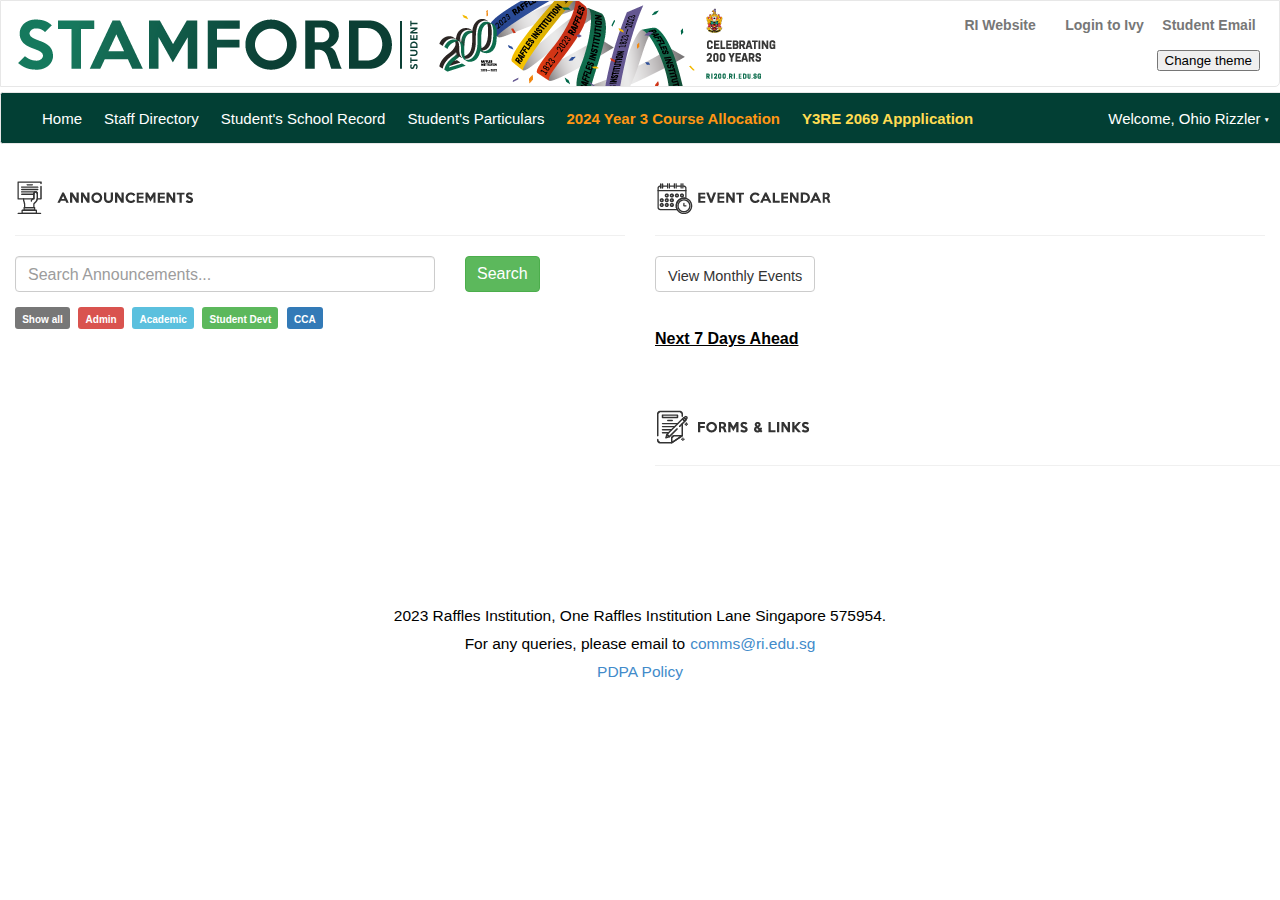
<file: index.html>
<!DOCTYPE html>
<html>
    <head>
        <link rel="icon" href="images/fav-icon.png">
        <title>Stamford - RI info Net</title>
        
        <link rel="stylesheet" type="text/css" href="styles/general.css">
        <link rel="stylesheet" type="text/css" href="styles/forms-&-links.css">
        <link rel="stylesheet" type="text/css" href="styles/page-footer.css">
        <link rel="stylesheet" type="text/css" href="styles/announcements.css">
        <link rel="stylesheet" type="text/css" href="styles/event-calendar.css">
        <link rel="stylesheet" type="text/css" href="styles/change-theme.css">
        <link rel="stylesheet" type="text/css" href="styles/header.css">
        <link rel="stylesheet" type="text/css" href="styles/nav-bar.css">

    </head>
    <body>
        <div class="header-wrapper">
            <div class="header">

                <img formaction="https://ri200.ri.edu.sg/" src="images/RI200-web-banner-stamford-student.png" class="stamford-banner toggle-border">
                
                <div class="external-sites">
                    <div class="external-buttons-wrapper slide-down">
                        <div class="external-buttons">
                            <button class="external-sites-buttons"><a href="https://www.ri.edu.sg/" target="_blank">RI Website</a></button>
                            <button class="external-sites-buttons"><a href="https://ivy.ri.edu.sg/login/saml" target="_blank">Login to Ivy</a></button>
                            <button class="external-sites-buttons"><a href="http://portal.office.com" target="_blank">Student Email</a></button>
                        </div>
                    </div>
                    
                    <div style="height: 50px">
                        <button class="toggle-visibility">
                            <div></div>
                            <div></div>
                            <div></div>
                        </button>
                    </div>
                    
                </div> 
            </div>
        </div>

        <div class="nav-bar-wrapper">
            <div class="nav-bar">
                <div class="nav-bar-left">
                    <div class="pages">
                        <button class="pages-button"><a href="index.html" target="_blank">Home</a></button>
                        <button class="pages-button"><a href="https://stamford.ri.edu.sg/Directory.aspx?SearchType=Staff" target="_blank">Staff Directory</a></button>
                        <button class="pages-button"><a href="https://stamford.ri.edu.sg/OTP.aspx" target="_blank">Student's School Record</a></button>
                        <button class="pages-button"><a href="https://stamford.ri.edu.sg/OTP.aspx" target="_blank">Student's Particulars</a></button>
                    </div>
    
                    <div class="view-allocation">
                        <button class="view-allocation-button
                        js-view-allocation-button">2024 Year 3 Course Allocation</button>

                        <div class="allocation-modal js-allocation-modal">
                            <div class="overlay"></div>
                            <div class="allocation-modal-content">
                                <button class="close-modal-button js-close-modal-button">&#x2715;</button>

                                <div class="content-header">2069 Year 69 Course Option Info</div>
                                <div class="content-body">
                                    <p>Allocated Course : <span>A2 (ohio, jjk, nuclear phys)</span></p>
                                    <p>Allocated Class : <span>69I</span></p>
                                    <p>Remarks :</p>
                                </div>
                            </div>
                        </div>
                    </div>

                    <div class="application-button-wrapper">
                        <a href="https://stamford.ri.edu.sg/REInterview.aspx" target="_blank"><button class="application-button">Y3RE 2069 Appplication</button></a>
                    </div>
                </div>
                
                <div class="nav-bar-right">
                    <button class="welcome-button js-welcome-button">Welcome, Ohio Rizzler <span>&#9660;</span></button>

                    <div class="logout js-logout">
                        <button class="logout-button">Logout</button>
                    </div>
                </div>

                <div class="nav-bar-responsive">
                    <div class="nav-bar-responsive-item">
                        <button class="pages-button"><a href="index.html" target="_blank">Home</a></button>
                    </div>
                    <div class="nav-bar-responsive-item">
                        <button class="pages-button"><a href="https://stamford.ri.edu.sg/Directory.aspx?SearchType=Staff" target="_blank">Staff Directory</a></button>
                    </div>
                    <div class="nav-bar-responsive-item">
                        <button class="pages-button"><a href="https://stamford.ri.edu.sg/OTP.aspx" target="_blank">Student's School Record</a></button>
                    </div>
                    <div class="nav-bar-responsive-item"><button class="pages-button"><a href="https://stamford.ri.edu.sg/OTP.aspx" target="_blank">Student's Particulars</a></button></div>
                    
                    <div class="nav-bar-responsive-item">
                        <div class="view-allocation">
                            <button class="view-allocation-button
                            js-view-allocation-button">2069 Year 69 Course Allocation</button>
    
                            <div class="allocation-modal js-allocation-modal">
                                <div class="overlay"></div>
                                <div class="allocation-modal-content">
                                    <button class="close-modal-button js-close-modal-button">&#x2715;</button>
    
                                    <div class="content-header">2024 Year 69 Course Option Info</div>
                                    <div class="content-body">
                                        <p>Allocated Course : <span>A2 (ohio, jjk, nuclear phys)</span></p>
                                        <p>Allocated Class : <span>69I</span></p>
                                        <p>Remarks :</p>
                                    </div>
                                </div>
                            </div>
                        </div>
                    </div>

                    <div class="nav-bar-responsive-item">
                        <div>
                            <a href="https://stamford.ri.edu.sg/REInterview.aspx" target="_blank"><button class="application-button">Y3RE 2069 Appplication</button></a>
                        </div>
                    </div>
                    <div class="nav-bar-responsive-item">
                        <div>
                            <button class="welcome-button js-welcome-button">Welcome, Ohio Rizzler <span>&#9660;</span></button>
                        </div>
                    </div>

                    <div class="responsive-logout js-responsive-logout">
                        Logout
                    </div>

                </div>
 

                <div class="toggle-visibility-wrapper">
                    <button class="nav-bar-toggle-visibility">
                        <div></div>
                        <div></div>
                        <div></div>
                    </button>
                </div>
            </div>
        </div>

        <div>
            <button class="change-theme-button js-change-theme-button">Change theme</button>
        </div>

        <div class="page-content">
            <div class="announcements">
                <div class="section-header">
                    <img src="images/stamford2_icons_announcements3.png">
                    <hr>
                    <div class="announcements-search">
                        <input class="search-bar" type="text" placeholder="Search Announcements...">
                        <div class="search-button-wrapper">
                            <button class="search-button">Search</button>
                        </div>
                    </div>
                    
                    <div class="search-tags">
                        <button style="background-color: rgb(119,119,119);">Show all</button>
                        <button style="background-color: rgb(217,83,79);">Admin</button>
                        <button style="background-color: rgb(91,192,222);">Academic</button>
                        <button style="background-color: rgb(92,184,92);">Student Devt</button>
                        <button style="background-color: rgb(51,122,183);">CCA</button>
                    </div>
                </div>

                <div class="announcements-log">
        
                </div>
            </div>

            <div class="event-calendar">
                <div class="section-header">
                    <img src="images/stamford2_icons_calendar3.png">
                    <hr>
                   <a href="https://stamford.ri.edu.sg/Calendar.aspx" target="_blank"> <button class="view-monthly-events-button">View Monthly Events</button></a>
                    <p>Next 7 Days Ahead</p>
                </div>

                <div class="event-calendar-list">
                </div>
            </div>

            <div></div>

            <div class="forms-and-links">
                <div class="section-header">
                    <img src="images/stamford2_icons_forms3.png">
                    <hr>
                </div>

                <div class="forms-and-links-content">
                </div>
            </div>
        </div>

        <div class="page-footer">
            <p>2023 Raffles Institution, One Raffles Institution Lane Singapore 575954.</p>
            <p>For any queries, please email to<a href="mailto:comms@ri.edu.sg">comms@ri.edu.sg</a></p>
            <p><a style="margin: 0;" href="https://forms.ri.edu.sg/docs/PDPA_Policy.pdf" target="_blank">PDPA Policy</a></p>
        </div>

        <script type="module" src="scripts/renderHome.js"></script>
    </body>
</html>
</file>
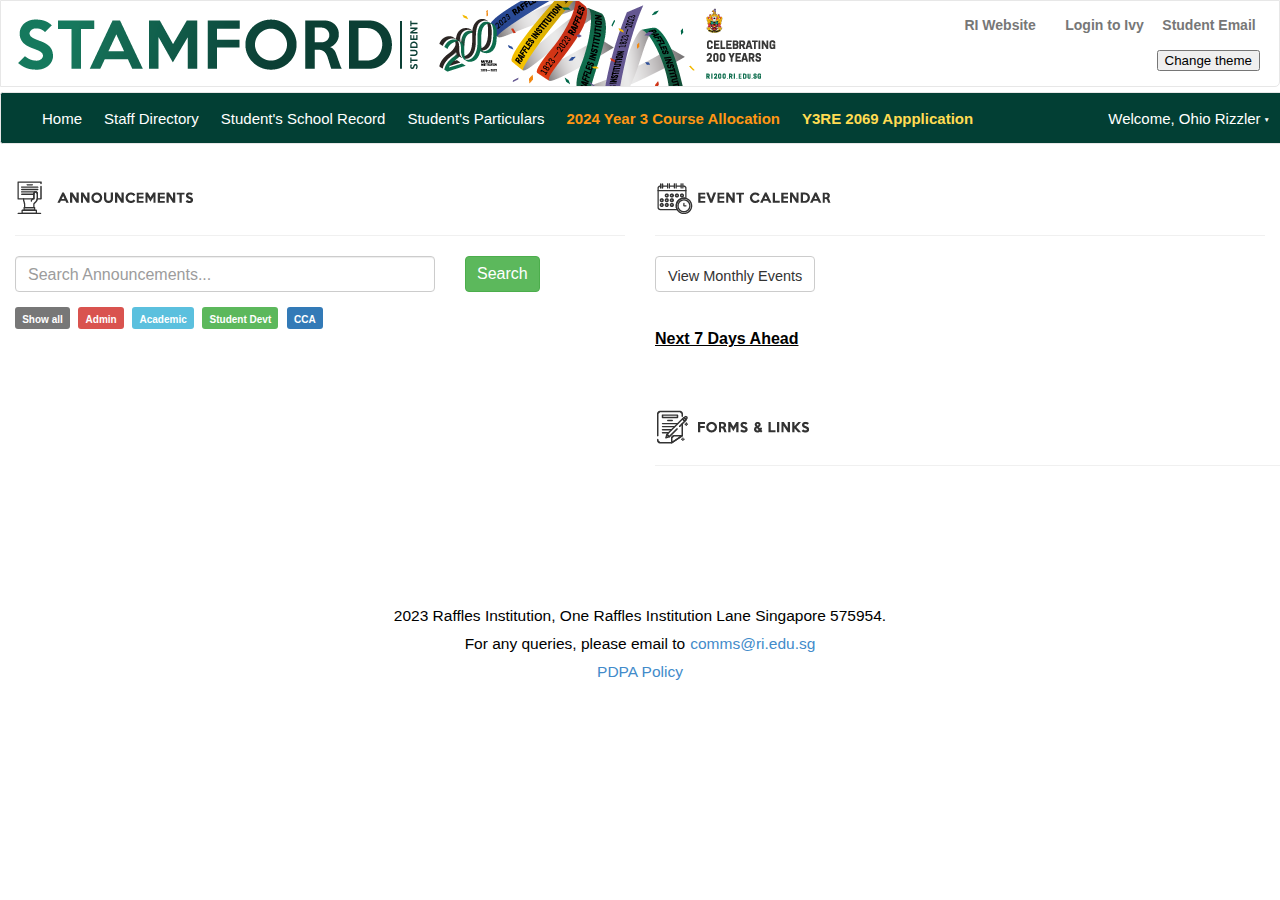
<file: html/index.html>
<!DOCTYPE html>
<html>
    <head>
        <link rel="icon" href="../images/fav-icon.png">
        <title>Stamford - RI info Net</title>
        
        <link rel="stylesheet" href="../styles/general.css"> 
        <link rel="stylesheet" href="../styles/header.css">
        <link rel="stylesheet" href="../styles/nav-bar.css">
        <link rel="stylesheet" href="../styles/event-calendar.css">
        <link rel="stylesheet" href="../styles/announcements.css">
        <link rel="stylesheet" href="../styles/forms-&-links.css">
        <link rel="stylesheet" href="../styles/page-footer.css">
        <link rel="stylesheet" href="../styles/change-theme.css">

    </head>
    <body>
        <div class="header-wrapper">
            <div class="header">

                <img formaction="https://ri200.ri.edu.sg/" src="/images/RI200-web-banner-stamford-student.png" class="stamford-banner toggle-border">
                
                <div class="external-sites">
                    <div class="external-buttons-wrapper slide-down">
                        <div class="external-buttons">
                            <button class="external-sites-buttons"><a href="https://www.ri.edu.sg/" target="_blank">RI Website</a></button>
                            <button class="external-sites-buttons"><a href="https://ivy.ri.edu.sg/login/saml" target="_blank">Login to Ivy</a></button>
                            <button class="external-sites-buttons"><a href="http://portal.office.com" target="_blank">Student Email</a></button>
                        </div>
                    </div>
                    
                    <div style="height: 50px">
                        <button class="toggle-visibility">
                            <div></div>
                            <div></div>
                            <div></div>
                        </button>
                    </div>
                    
                </div> 
            </div>
        </div>

        <div class="nav-bar-wrapper">
            <div class="nav-bar">
                <div class="nav-bar-left">
                    <div class="pages">
                        <button class="pages-button"><a href="../html/home.html" target="_blank">Home</a></button>
                        <button class="pages-button"><a href="https://stamford.ri.edu.sg/Directory.aspx?SearchType=Staff" target="_blank">Staff Directory</a></button>
                        <button class="pages-button"><a href="https://stamford.ri.edu.sg/OTP.aspx" target="_blank">Student's School Record</a></button>
                        <button class="pages-button"><a href="https://stamford.ri.edu.sg/OTP.aspx" target="_blank">Student's Particulars</a></button>
                    </div>
    
                    <div class="view-allocation">
                        <button class="view-allocation-button
                        js-view-allocation-button">2024 Year 3 Course Allocation</button>

                        <div class="allocation-modal js-allocation-modal">
                            <div class="overlay"></div>
                            <div class="allocation-modal-content">
                                <button class="close-modal-button js-close-modal-button">&#x2715;</button>

                                <div class="content-header">2069 Year 69 Course Option Info</div>
                                <div class="content-body">
                                    <p>Allocated Course : <span>A2 (ohio, jjk, nuclear phys)</span></p>
                                    <p>Allocated Class : <span>69I</span></p>
                                    <p>Remarks :</p>
                                </div>
                            </div>
                        </div>
                    </div>

                    <div class="application-button-wrapper">
                        <a href="https://stamford.ri.edu.sg/REInterview.aspx" target="_blank"><button class="application-button">Y3RE 2069 Appplication</button></a>
                    </div>
                </div>
                
                <div class="nav-bar-right">
                    <button class="welcome-button js-welcome-button">Welcome, Ohio Rizzler <span>&#9660;</span></button>

                    <div class="logout js-logout">
                        <button class="logout-button">Logout</button>
                    </div>
                </div>

                <div class="nav-bar-responsive">
                    <div class="nav-bar-responsive-item">
                        <button class="pages-button"><a href="../html/home.html" target="_blank">Home</a></button>
                    </div>
                    <div class="nav-bar-responsive-item">
                        <button class="pages-button"><a href="https://stamford.ri.edu.sg/Directory.aspx?SearchType=Staff" target="_blank">Staff Directory</a></button>
                    </div>
                    <div class="nav-bar-responsive-item">
                        <button class="pages-button"><a href="https://stamford.ri.edu.sg/OTP.aspx" target="_blank">Student's School Record</a></button>
                    </div>
                    <div class="nav-bar-responsive-item"><button class="pages-button"><a href="https://stamford.ri.edu.sg/OTP.aspx" target="_blank">Student's Particulars</a></button></div>
                    
                    <div class="nav-bar-responsive-item">
                        <div class="view-allocation">
                            <button class="view-allocation-button
                            js-view-allocation-button">2069 Year 69 Course Allocation</button>
    
                            <div class="allocation-modal js-allocation-modal">
                                <div class="overlay"></div>
                                <div class="allocation-modal-content">
                                    <button class="close-modal-button js-close-modal-button">&#x2715;</button>
    
                                    <div class="content-header">2024 Year 69 Course Option Info</div>
                                    <div class="content-body">
                                        <p>Allocated Course : <span>A2 (ohio, jjk, nuclear phys)</span></p>
                                        <p>Allocated Class : <span>69I</span></p>
                                        <p>Remarks :</p>
                                    </div>
                                </div>
                            </div>
                        </div>
                    </div>

                    <div class="nav-bar-responsive-item">
                        <div>
                            <a href="https://stamford.ri.edu.sg/REInterview.aspx" target="_blank"><button class="application-button">Y3RE 2069 Appplication</button></a>
                        </div>
                    </div>
                    <div class="nav-bar-responsive-item">
                        <div>
                            <button class="welcome-button js-welcome-button">Welcome, Ohio Rizzler <span>&#9660;</span></button>
                        </div>
                    </div>

                    <div class="responsive-logout js-responsive-logout">
                        Logout
                    </div>

                </div>
 

                <div class="toggle-visibility-wrapper">
                    <button class="nav-bar-toggle-visibility">
                        <div></div>
                        <div></div>
                        <div></div>
                    </button>
                </div>
            </div>
        </div>

        <div>
            <button class="change-theme-button js-change-theme-button">Change theme</button>
        </div>

        <div class="page-content">
            <div class="announcements">
                <div class="section-header">
                    <img src="../images/stamford2_icons_announcements3.png">
                    <hr>
                    <div class="announcements-search">
                        <input class="search-bar" type="text" placeholder="Search Announcements...">
                        <div class="search-button-wrapper">
                            <button class="search-button">Search</button>
                        </div>
                    </div>
                    
                    <div class="search-tags">
                        <button style="background-color: rgb(119,119,119);">Show all</button>
                        <button style="background-color: rgb(217,83,79);">Admin</button>
                        <button style="background-color: rgb(91,192,222);">Academic</button>
                        <button style="background-color: rgb(92,184,92);">Student Devt</button>
                        <button style="background-color: rgb(51,122,183);">CCA</button>
                    </div>
                </div>

                <div class="announcements-log">
        
                </div>
            </div>

            <div class="event-calendar">
                <div class="section-header">
                    <img src="../images/stamford2_icons_calendar3.png">
                    <hr>
                   <a href="https://stamford.ri.edu.sg/Calendar.aspx" target="_blank"> <button class="view-monthly-events-button">View Monthly Events</button></a>
                    <p>Next 7 Days Ahead</p>
                </div>

                <div class="event-calendar-list">
                </div>
            </div>

            <div></div>

            <div class="forms-and-links">
                <div class="section-header">
                    <img src="../images/stamford2_icons_forms3.png">
                    <hr>
                </div>

                <div class="forms-and-links-content">
                </div>
            </div>
        </div>

        <div class="page-footer">
            <p>2023 Raffles Institution, One Raffles Institution Lane Singapore 575954.</p>
            <p>For any queries, please email to<a href="mailto:comms@ri.edu.sg">comms@ri.edu.sg</a></p>
            <p><a style="margin: 0;" href="https://forms.ri.edu.sg/docs/PDPA_Policy.pdf" target="_blank">PDPA Policy</a></p>
        </div>

        <script type="module" src="../scripts/renderHome.js"></script>
    </body>
</html>
</file>
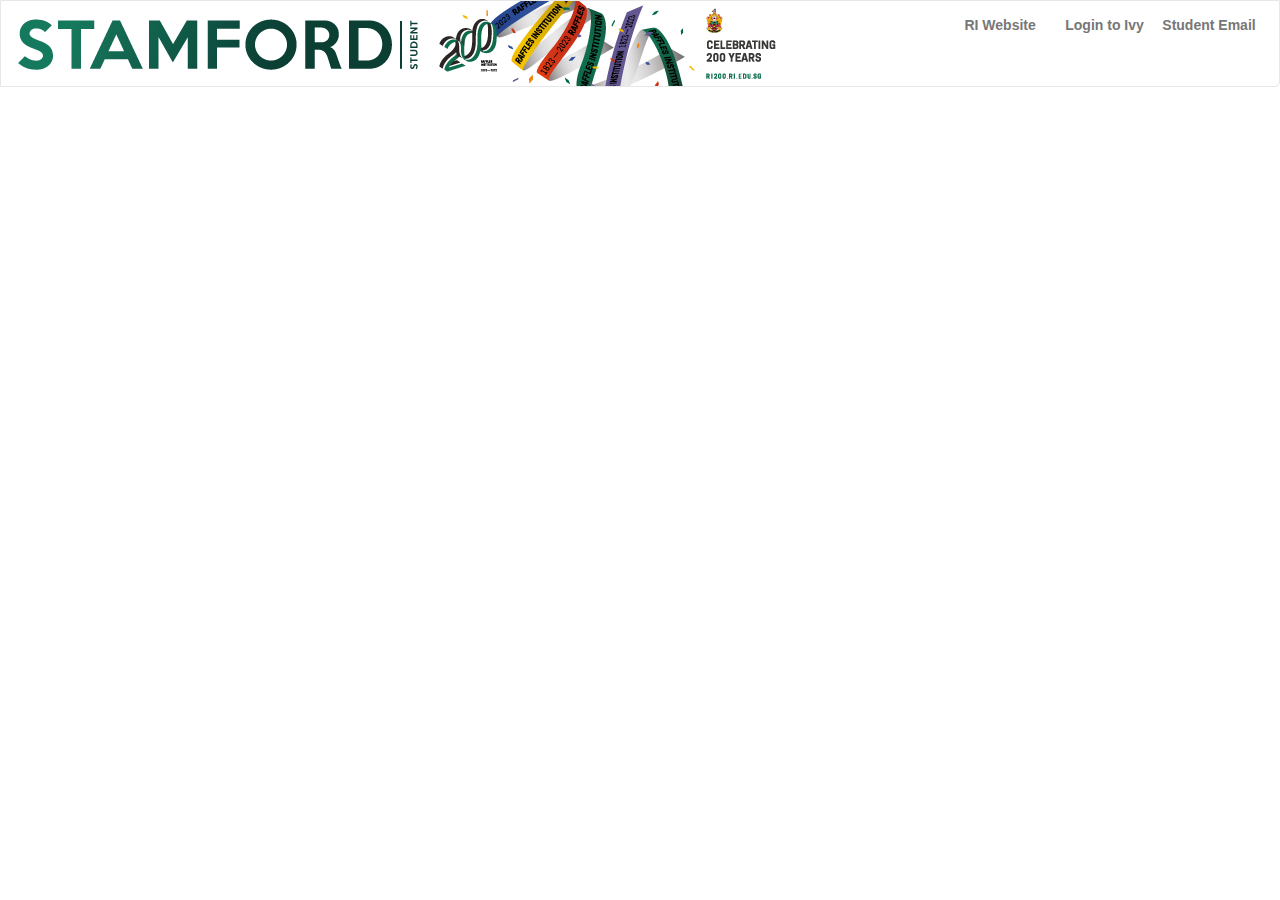
<file: Homepage.html>
<!DOCTYPE html>
<html>
    <head>
        <link rel="stylesheet" href="/styles/general.css"> 
        <link rel="stylesheet" href="/styles/header.css">
    </head>
    <body>
        <div class="header-wrapper">
            <div class="header">
                <img src="/images/RI200-web-banner-stamford-student.png" class="stamford-banner">
    
                <div class="external-sites">
                    <button class="external-sites-buttons"><a href="https://www.ri.edu.sg/" target="_blank">RI Website</a></button>
                    <button class="external-sites-buttons"><a href="https://ivy.ri.edu.sg/login/saml" target="_blank">Login to Ivy</a></button>
                    <button class="external-sites-buttons"><a href="http://portal.office.com" target="_blank">Student Email</a></button>
                </div> 
            </div>
        </div>
    </body>
</html>
</file>
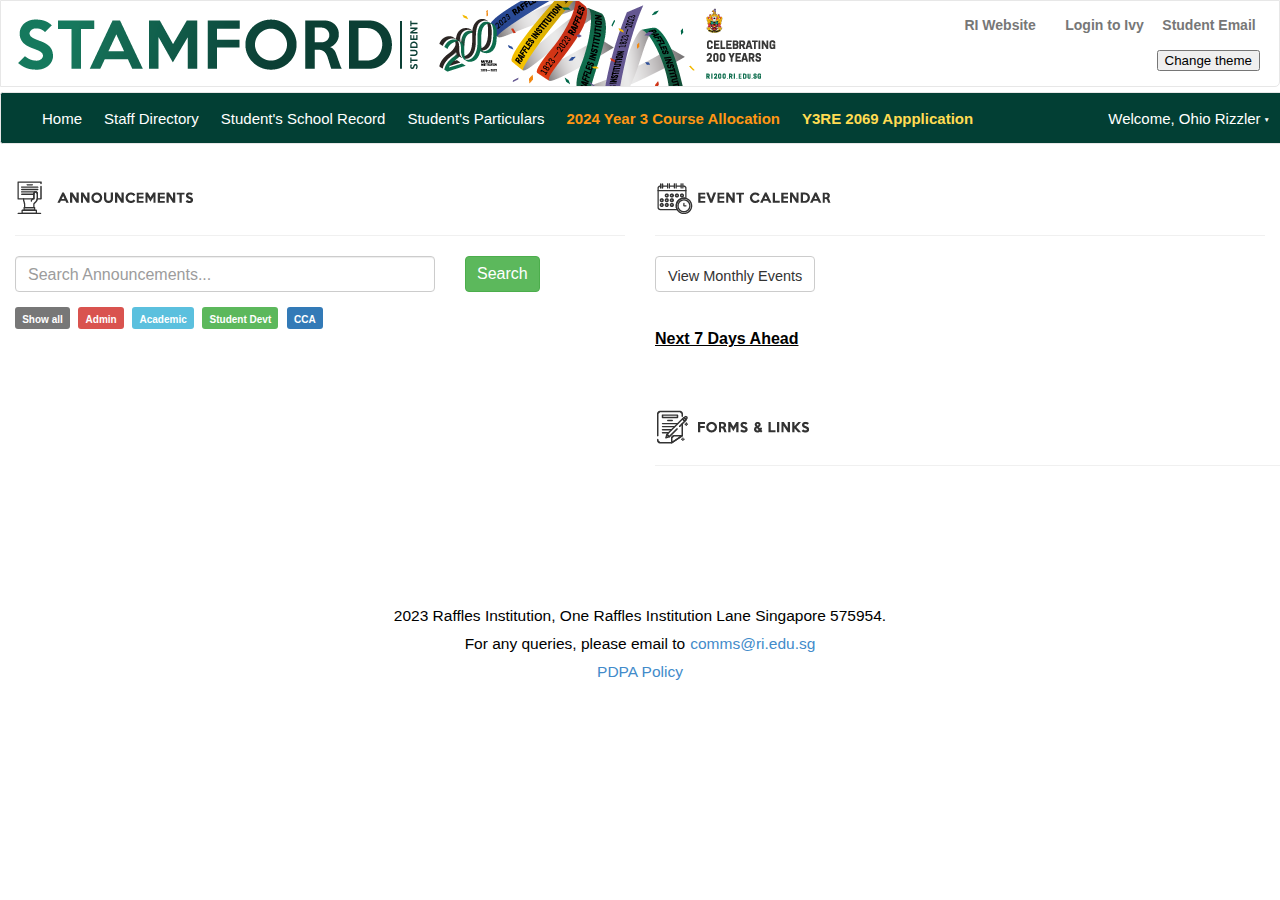
<file: html/home.html>
<!DOCTYPE html>
<html>
    <head>
        <link rel="icon" href="../images/fav-icon.png">
        <title>Stamford - RI info Net</title>
        
        <link rel="stylesheet" href="../styles/general.css"> 
        <link rel="stylesheet" href="../styles/header.css">
        <link rel="stylesheet" href="../styles/nav-bar.css">
        <link rel="stylesheet" href="../styles/event-calendar.css">
        <link rel="stylesheet" href="../styles/announcements.css">
        <link rel="stylesheet" href="../styles/forms-&-links.css">
        <link rel="stylesheet" href="../styles/page-footer.css">
        <link rel="stylesheet" href="../styles/change-theme.css">

    </head>
    <body>
        <div class="header-wrapper">
            <div class="header">

                <img formaction="https://ri200.ri.edu.sg/" src="/images/RI200-web-banner-stamford-student.png" class="stamford-banner toggle-border">
                
                <div class="external-sites">
                    <div class="external-buttons-wrapper slide-down">
                        <div class="external-buttons">
                            <button class="external-sites-buttons"><a href="https://www.ri.edu.sg/" target="_blank">RI Website</a></button>
                            <button class="external-sites-buttons"><a href="https://ivy.ri.edu.sg/login/saml" target="_blank">Login to Ivy</a></button>
                            <button class="external-sites-buttons"><a href="http://portal.office.com" target="_blank">Student Email</a></button>
                        </div>
                    </div>
                    
                    <div style="height: 50px">
                        <button class="toggle-visibility">
                            <div></div>
                            <div></div>
                            <div></div>
                        </button>
                    </div>
                    
                </div> 
            </div>
        </div>

        <div class="nav-bar-wrapper">
            <div class="nav-bar">
                <div class="nav-bar-left">
                    <div class="pages">
                        <button class="pages-button"><a href="../html/home.html" target="_blank">Home</a></button>
                        <button class="pages-button"><a href="https://stamford.ri.edu.sg/Directory.aspx?SearchType=Staff" target="_blank">Staff Directory</a></button>
                        <button class="pages-button"><a href="https://stamford.ri.edu.sg/OTP.aspx" target="_blank">Student's School Record</a></button>
                        <button class="pages-button"><a href="https://stamford.ri.edu.sg/OTP.aspx" target="_blank">Student's Particulars</a></button>
                    </div>
    
                    <div class="view-allocation">
                        <button class="view-allocation-button
                        js-view-allocation-button">2024 Year 3 Course Allocation</button>

                        <div class="allocation-modal js-allocation-modal">
                            <div class="overlay"></div>
                            <div class="allocation-modal-content">
                                <button class="close-modal-button js-close-modal-button">&#x2715;</button>

                                <div class="content-header">2069 Year 69 Course Option Info</div>
                                <div class="content-body">
                                    <p>Allocated Course : <span>A2 (ohio, jjk, nuclear phys)</span></p>
                                    <p>Allocated Class : <span>69I</span></p>
                                    <p>Remarks :</p>
                                </div>
                            </div>
                        </div>
                    </div>

                    <div class="application-button-wrapper">
                        <a href="https://stamford.ri.edu.sg/REInterview.aspx" target="_blank"><button class="application-button">Y3RE 2069 Appplication</button></a>
                    </div>
                </div>
                
                <div class="nav-bar-right">
                    <button class="welcome-button js-welcome-button">Welcome, Ohio Rizzler <span>&#9660;</span></button>

                    <div class="logout js-logout">
                        <button class="logout-button">Logout</button>
                    </div>
                </div>

                <div class="nav-bar-responsive">
                    <div class="nav-bar-responsive-item">
                        <button class="pages-button"><a href="../html/home.html" target="_blank">Home</a></button>
                    </div>
                    <div class="nav-bar-responsive-item">
                        <button class="pages-button"><a href="https://stamford.ri.edu.sg/Directory.aspx?SearchType=Staff" target="_blank">Staff Directory</a></button>
                    </div>
                    <div class="nav-bar-responsive-item">
                        <button class="pages-button"><a href="https://stamford.ri.edu.sg/OTP.aspx" target="_blank">Student's School Record</a></button>
                    </div>
                    <div class="nav-bar-responsive-item"><button class="pages-button"><a href="https://stamford.ri.edu.sg/OTP.aspx" target="_blank">Student's Particulars</a></button></div>
                    
                    <div class="nav-bar-responsive-item">
                        <div class="view-allocation">
                            <button class="view-allocation-button
                            js-view-allocation-button">2069 Year 69 Course Allocation</button>
    
                            <div class="allocation-modal js-allocation-modal">
                                <div class="overlay"></div>
                                <div class="allocation-modal-content">
                                    <button class="close-modal-button js-close-modal-button">&#x2715;</button>
    
                                    <div class="content-header">2024 Year 69 Course Option Info</div>
                                    <div class="content-body">
                                        <p>Allocated Course : <span>A2 (ohio, jjk, nuclear phys)</span></p>
                                        <p>Allocated Class : <span>69I</span></p>
                                        <p>Remarks :</p>
                                    </div>
                                </div>
                            </div>
                        </div>
                    </div>

                    <div class="nav-bar-responsive-item">
                        <div>
                            <a href="https://stamford.ri.edu.sg/REInterview.aspx" target="_blank"><button class="application-button">Y3RE 2069 Appplication</button></a>
                        </div>
                    </div>
                    <div class="nav-bar-responsive-item">
                        <div>
                            <button class="welcome-button js-welcome-button">Welcome, Ohio Rizzler <span>&#9660;</span></button>
                        </div>
                    </div>

                    <div class="responsive-logout js-responsive-logout">
                        Logout
                    </div>

                </div>
 

                <div class="toggle-visibility-wrapper">
                    <button class="nav-bar-toggle-visibility">
                        <div></div>
                        <div></div>
                        <div></div>
                    </button>
                </div>
            </div>
        </div>

        <div>
            <button class="change-theme-button js-change-theme-button">Change theme</button>
        </div>

        <div class="page-content">
            <div class="announcements">
                <div class="section-header">
                    <img src="../images/stamford2_icons_announcements3.png">
                    <hr>
                    <div class="announcements-search">
                        <input class="search-bar" type="text" placeholder="Search Announcements...">
                        <div class="search-button-wrapper">
                            <button class="search-button">Search</button>
                        </div>
                    </div>
                    
                    <div class="search-tags">
                        <button style="background-color: rgb(119,119,119);">Show all</button>
                        <button style="background-color: rgb(217,83,79);">Admin</button>
                        <button style="background-color: rgb(91,192,222);">Academic</button>
                        <button style="background-color: rgb(92,184,92);">Student Devt</button>
                        <button style="background-color: rgb(51,122,183);">CCA</button>
                    </div>
                </div>

                <div class="announcements-log">
        
                </div>
            </div>

            <div class="event-calendar">
                <div class="section-header">
                    <img src="../images/stamford2_icons_calendar3.png">
                    <hr>
                   <a href="https://stamford.ri.edu.sg/Calendar.aspx" target="_blank"> <button class="view-monthly-events-button">View Monthly Events</button></a>
                    <p>Next 7 Days Ahead</p>
                </div>

                <div class="event-calendar-list">
                </div>
            </div>

            <div></div>

            <div class="forms-and-links">
                <div class="section-header">
                    <img src="../images/stamford2_icons_forms3.png">
                    <hr>
                </div>

                <div class="forms-and-links-content">
                </div>
            </div>
        </div>

        <div class="page-footer">
            <p>2023 Raffles Institution, One Raffles Institution Lane Singapore 575954.</p>
            <p>For any queries, please email to<a href="mailto:comms@ri.edu.sg">comms@ri.edu.sg</a></p>
            <p><a style="margin: 0;" href="https://forms.ri.edu.sg/docs/PDPA_Policy.pdf" target="_blank">PDPA Policy</a></p>
        </div>

        <script type="module" src="../scripts/renderHome.js"></script>
    </body>
</html>
</file>
<file: styles/general.css>
body {
    position: relative;
    margin: 0;
    font-family:'Segoe UI', Tahoma, Geneva, Verdana, sans-serif;
    padding-bottom: 200px;
}

.page-content {
    display: grid;
    grid-template-columns: 1fr 1fr;
    grid-column-gap: 30px;
    padding-top: 35px;
}

.page-content hr {
    margin: 15px 0px;
    width: 100%;
    height: 1px;
    border: 0;
    background-color: rgb(240,240,240);
}

@media (max-width: 991.2px) {
    .page-content {
        grid-template-columns: 1fr;
    }
}
</file>
<file: styles/forms-&-links.css>
.forms-and-links {
    margin-top: 50px;
}

.forms-and-links-content {
    padding-top: 5px;
}

.forms-and-links-item {
    padding-left: 10px;
    height: 35.85px;
    display: flex;
    align-items: center;
}

.forms-and-links-item .forms-and-links-item-name {
    font-size: 15.5px;
    margin: 0;
    display: inline-block;
    cursor: pointer;
}

.forms-and-links .forms-and-links-item-name:hover {
    text-decoration: underline;
}

.forms-and-links-item .item-number {
    margin-top: 4px;
    margin-left: 10px;
    background-color: #777;
    border-radius: 10px;
    color: white;
    border: none;
    font-weight: 700;
    padding: 3px 7px;
    font-size: 12px;
}

.forms-and-links-item:hover {
    background-color: rgb(246, 246, 246);
}

.forms-and-links-modal {
    position: fixed;
    top: -150%;
    left: 0;
    width: 100%;
    height: 100%;
    display: flex;
    justify-content: center;
    padding-top: 30px;
    opacity: 0;
    transition: opacity 0.5s, top 0.4s;
    z-index: 2;
}

.overlay {
    position: fixed;
    top: 0;
    left: 0;
    width: 100%;
    height: 100%;
    background: rgba(0, 0, 0, 0.5);
    display: none;
}

.forms-and-links-modal-active {
    opacity: 1;
    top: 0;
}

.forms-and-links-modal-content {
    position: relative;
    width: 900px;
    height: fit-content;
    background-color: white;
    border-radius: 6px;
    border-color: black;
    box-shadow: rgba(0, 0, 0, 0.5) 0px 5px 15px 0px;
    font-family: "Helvetica Neue", Helvetica, Arial, sans-serif;
    transform: translateY(-200px);
    transition: transform 0.5s;
}

.forms-and-links-modal-active .forms-and-links-modal-content {
    transform: translateY(0);
}

.forms-and-links-modal-active .overlay {
    display: initial;
}

.modal-header {
    position: relative;
    height: 53.65px;
    border-bottom: solid 1px rgb(232, 232, 232);
    padding-left: 15px;
    font-weight: bold;
    width: 900px;
    box-sizing: border-box;
    display: flex;
    align-items: center;
    margin-bottom: 15px;
}

.forms-and-links-close-modal-button {
    position: absolute;
    top: 8px;
    right: 8px;
    background-color: transparent;
    border: none;
    font-weight: 900;
    font-size: 10px;
    cursor: pointer;
    width: 25px; /* Set a width to maintain button size */
    height: 25px; /* Set a height to maintain button size */
    border-radius: 50%; /* Make the button circular */
}


.modal-body {
    padding-left: 15px;
    padding-right: 15px;
}

.modal-body p {
    margin-bottom: 25px;
    font-weight: 700;
}

.modal-body span {
    font-weight: 100;
    font-family: Verdana, Geneva, Tahoma, sans-serif;
    font-size: 14px;
    color: rgb(76,76,76);
    line-height: 30px;
    margin-bottom: 15px;
}

.modal-footer {
    padding: 15px;
    box-sizing: border-box;
    display: flex;
    align-self: center;
    height: 67.25px;
    background-color: white;
    border-bottom-left-radius: 6px;
    border-bottom-right-radius: 6px;
    border-top: solid 1px rgb(232, 232, 232);
    justify-content: flex-end;
}

.modal-footer button {
    padding: 6px 12px;
    font-size: 16px;
    border-style: solid;
    border-radius: 4px;
    border-width: 1px;
    border-color: rgb(206, 206, 206);
    background-color: white;
    color: rgb(51, 51, 51);
    cursor: pointer;
}

.modal-footer button:hover {
    background-color: rgb(240, 240, 240);
}

table {
    border-collapse: collapse;
    width: 100%;
    margin-bottom: 35px;
}

td, th {
    padding: 8px;
    height: 22.050px;
    border: 0.8px solid rgb(221, 221, 221);
}

th {
    text-align: left;
}

.title {
    color: rgb(71, 142, 204);
    cursor: pointer;
    font-size: 14px;
}

.title:hover {
    text-decoration: underline;
    color: rgb(42, 100, 150);
}

.date {
    font-size: 14px;
}

.tag {
    cursor: pointer;
    font-family: Arial, Helvetica, sans-serif;
    font-size: 10px;
    border-radius: 3px;
    color: white;
    padding: 5.4px 7.2px 2.4px 7.2px;
    height: 22px;
    font-weight: 700;
    border: none;
    margin-left: 4px;
}

@media (max-width: 991.2px) {
    .forms-and-links {
        margin-left: 15px;
    }
}
</file>
<file: styles/page-footer.css>
.page-footer {
    position: absolute;
    bottom: 0;
    display: flex;
    width: 100%; /* Make footer full width */
    align-items: center;
    justify-content: center; /* Add this */
    flex-direction: column;
    font-size: 15.5px;
}

.page-footer p {
    margin: 5px 0px;
}

.page-footer p a {
    margin-left: 5px;
    text-decoration: none;
    color: rgb(66, 139, 202);
}

.page-footer p a:hover {
    color: lightblue;
    text-decoration: underline; 
    color: rgb(42, 100, 150); 
}
</file>
<file: styles/announcements.css>
.announcements {
    padding-left: 15px;
}

.announcements-search {
    padding-top: 5px;
    display: flex;
    padding-bottom: 15px;
}

.search-bar {
    display: inline-block;
    flex: 1;
    padding: 6px 12px 5px 12px;
    border-style: solid;
    border-color: rgb(204, 204, 204);
    border-radius: 4px;
    border-width: 0.8px;
    font-family: "Helvetica Neue", Helvetica, Arial, sans-serif;
    font-size: 16px;
    box-shadow: rgba(0, 0, 0, 0.075) 0px 1px 1px 0px inset;
}

.search-bar::placeholder {
    color: rgb(156, 156, 156);
}

.search-bar:focus {
    outline: none;
    border-color: rgb(93, 155, 255);
    box-shadow: rgba(81, 203, 238, 0.9) 0px 0px 5px 0px; 
}

.search-button-wrapper {
    padding-left: 30px;
    padding-right: 85px;
}
.search-button {
    width: 75.3px;
    height: 36.45px;
    border-radius: 4px;
    border-style: solid;
    border-width: 1px;
    border-color: rgb(76, 174, 76);
    background-color: rgb(92, 184, 92);
    color: white;
    font-family: "Helvetica Neue", Helvetica, Arial, sans-serif;
    font-size: 16px;
    cursor: pointer;
}

.search-button:hover {
    background-color: rgb(81, 177, 81);
}

.search-tags button {
    cursor: pointer;
    font-family: Arial, Helvetica, sans-serif;
    font-size: 10px;
    border-radius: 3px;
    color: white;
    padding: 5.4px 7.2px 2.4px 7.2px;
    height: 22px;
    font-weight: 700;
    border: none;
    margin-right: 4px;
}

.search-tags button:hover {
    text-decoration: underline;
    text-decoration-thickness: 1.2px;
    text-decoration-color: #2b6394;
}

.announcements-log {
    margin-top: 30px
}

.announcements-item {
    position: relative;
    padding-left: 100px;
    background-color: rgb(240,242,249);
}

.gray-background {
    background-color: rgb(240,242,249);
}

.white-background {
    background-color: white;
}

.tag-button {
    position: absolute;
    top: 5px;
    left: 8px;
    font-family: Arial, Helvetica, sans-serif;
    font-size: 10px;
    border-radius: 3px;
    color: white;
    padding: 5.4px 7.2px 2.4px 7.2px;
    height: 22px;
    font-weight: 700;
    border: none;
}

.announcements-item-content {
    display: flex;
    align-items: center;
    padding-top: 10px;
}

.announcements-item img {
    margin-left: 5px;
}

.announcements-item-content p {
    cursor: pointer;
    margin: 0;
}

.announcements-item-content p:hover {
    text-decoration: underline;
}

.announcements-item-date {
    padding: 0px 0px 15px 0px;
    font-weight: bold;
}

.announcements-item-date span {
    font-weight: 600;
    color: rgb(121,122,145);
    font-style: italic;
    font-size: 15px;
}

.tooltip {
    position: absolute;
    background: #000000;
    padding: 5px 10px;
    border-radius: 3px;
    box-shadow: 0 0 10px rgba(0,0,0,0.2);
    top: -30px; 
    left: 0px;

    /* Hidden by default */
    opacity: 0;
    pointer-events: none;
    transition: opacity 0.3s; 
}

.announcements-item button:hover + .tooltip {
    opacity: 1; 
}

.tooltip p {
    color: white;
    margin-block-end: 3px;
    margin-block-start: 0;
}


.tooltip p::after {
    content: " ";
    position: absolute;
    top: 100%; 
    left: 19.2px;
    margin-left: -5.5px;
    border-width: 5px;
    border-style: solid;
    border-color: black transparent transparent transparent;
}

.announcements-modal {
    position: fixed;
    top: -150%;
    left: 0;
    width: 100%;
    height: 100%;
    display: flex;
    justify-content: center;
    padding-top: 30px;
    opacity: 0;
    transition: opacity 0.5s, top 0.4s;
    z-index: 2;
}

.overlay {
    position: fixed;
    top: 0;
    left: 0;
    width: 100%;
    height: 100%;
    background: rgba(0, 0, 0, 0.5);
    display: none;
}

.announcements-modal-active {
    opacity: 1;
    top: 0;
}

.announcements-modal-content {
    position: relative;
    width: 900px;
    height: fit-content;
    background-color: white;
    border-radius: 6px;
    border-color: black;
    box-shadow: rgba(0, 0, 0, 0.5) 0px 5px 15px 0px;
    font-family: "Helvetica Neue", Helvetica, Arial, sans-serif;
    transform: translateY(-200px);
    transition: transform 0.5s;
}

.announcements-modal-active .announcements-modal-content {
    transform: translateY(0);
}

.announcements-modal-active .overlay {
    display: initial;
}

.modal-header {
    position: relative;
    height: 53.65px;
    border-bottom: solid 1px rgb(232, 232, 232);
    padding-left: 15px;
    width: 900px;
    box-sizing: border-box;
    display: flex;
    align-items: center;
    margin-bottom: 20px;
}

.announcements-close-modal-button {
    position: absolute;
    top: 8px;
    right: 8px;
    background-color: transparent;
    border: none;
    font-weight: 900;
    font-size: 10px;
    cursor: pointer;
    width: 25px; /* Set a width to maintain button size */
    height: 25px; /* Set a height to maintain button size */
    border-radius: 50%; /* Make the button circular */
}


.modal-body {
    padding-left: 15px;
}

.modal-body p {
    margin-bottom: 25px;
    font-weight: 700;
}

.modal-body span {
    font-weight: 100;
    font-family: Verdana, Geneva, Tahoma, sans-serif;
    font-size: 14px;
    color: rgb(76,76,76);
    line-height: 30px;
    margin-bottom: 15px;
}

.modal-footer {
    padding: 15px;
    box-sizing: border-box;
    display: flex;
    align-self: center;
    height: 67.25px;
    background-color: white;
    border-bottom-left-radius: 6px;
    border-bottom-right-radius: 6px;
    border-top: solid 1px rgb(232, 232, 232);
    justify-content: flex-end;
}

.modal-footer button {
    padding: 6px 12px;
    font-size: 16px;
    border-style: solid;
    border-radius: 4px;
    border-width: 1px;
    border-color: rgb(206, 206, 206);
    background-color: white;
    color: rgb(51, 51, 51);
    cursor: pointer;
}

.modal-footer button:hover {
    background-color: rgb(240, 240, 240);
}
</file>
<file: styles/event-calendar.css>
.event-calendar {
    padding-right: 15px;
}

.view-monthly-events-button {
    margin-top: 5px;
    height: 36.45px;
    padding: 10px 12px 6px 12px;
    border-radius: 4px;
    border-style: solid;
    border-width: 0.8px;
    border-color:  rgb(204, 204, 204);
    background-color: white;
    color: rgb(51, 51, 51);
    font-family: "Helvetica Neue", Helvetica, Arial, sans-serif;
    font-size: 14.5px;
    cursor: pointer;
    font-family: "Helvetica Neue", Helvetica, Arial, sans-serif;
}

.view-monthly-events-button:hover {
    background-color: rgb(230, 230, 230);
}

.event-calendar .section-header p {
    font-size: 16px;
    text-decoration: underline;
    font-weight: 700;
    margin: 0;
    margin-top: 38px;
}

.event-calendar-list {
    padding-top: 9px;
}

.event {
    position: relative;
    box-sizing: border-box;
    padding-top: 20px; 
    padding-left: 32.5px;
    width: 100%;
    height: 111.7px;
    background-color: rgb(240,242,249);
    font-size: 15.5px;
}

.gray-background {
    background-color: rgb(240,242,249);
}

.white-background {
    background-color: white;
}

.event .sidebar {
    position: absolute;
    top: 7.5px;
    left: 7.5px;
    width: 5px;
    height: 77.5px;
    background-color: rgb(238,238,238);
}

.event p {
    margin: 0;
    margin-bottom: 10px;
}

.event .date {
    color: rgb(119, 119, 119);
}

@media (max-width: 991.2px) {
    .event-calendar {
        margin-top: 20px;
        margin-left: 15px;
    }
}
</file>
<file: styles/change-theme.css>
.change-theme-button {
    position: absolute;
    top: 50px;
    right: 20px;
}
</file>
<file: styles/header.css>
.header-wrapper {
    padding-right: 2px;
}

.header {
    position: relative;
    border: solid;
    border-color: rgb(231, 231, 231);
    border-width: 1px;
    border-bottom-right-radius: 5px;
    height: 85px;
    width: 100%;
    margin-right: 10px;   
}

.header-student-banner {
    background-color: rgb(226,222,219);
}

.stamford-banner-wrapper {
    height: 1px;
}

.stamford-banner {
    width: 100%;
    max-width: 780px;
}

.external-sites {
    position: absolute;
    top: 0;
    right: 20px;
}

.external-sites-buttons {
    margin: 15px -5px;
    border: none;
    background-color: transparent;
    color: rgb(119, 119, 119);
    font-size: 14px;
    font-weight: 700;
    cursor: pointer;
    width: 110px;
}

.external-sites-buttons a {
    color: inherit; 
    text-decoration: none;
}

.toggle-visibility {
    display: none;
}

@media (max-width: 1120px) {
    .header {
        height: fit-content;
    }
    .external-sites {
        margin-top: -5px;
        display: flex;
        justify-content: flex-end;
        position: relative;
    }
    .external-sites-buttons {
        margin: 15px 5px 10px 5px;
    }
}

@media (max-width: 780px) {
    .header {
        height: fit-content;
    }

    .external-buttons-wrapper {
        max-height: 0; /* Set initial max-height to 0 */
        overflow: hidden;
        transition: max-height 0.4s ease;
    }
    
    .slide-down {
        max-height: 500px; /* Set a value larger than the expected maximum height */
        transition: max-height 0.8s ease; /* Height of buttons */
    }

    .external-buttons {
        display: flex;
        flex-direction: column; 
        padding-right: 40px;
    }
    
    .external-sites-buttons {
        text-align: left;
    }

    .toggle-border {
        border-bottom: solid 1px rgb(246,246,246);
    }

    .toggle-visibility {
        display: initial;
        position: absolute;
        top: 10px;
        right: -5px;
        background-color: white;
        border-width: 1px;
        border-color: rgb(221, 221, 221);
        border-radius: 4px;
        border-style: solid;
        padding: 0px 10px;
        cursor: pointer;
    }

    .toggle-visibility:hover {
        background-color: rgb(207, 207, 207);
    }

    .toggle-visibility div {
        width: 25px;
        height: 2.5px;
        background-color: rgb(136,136,136);
        margin: 6px 0;
    }
}
</file>
<file: styles/nav-bar.css>
.nav-bar-wrapper {
    padding: 0px ;
}

.nav-bar {
    z-index: 100;
    margin-top: 5px;
    height: 50px;
    background-color: rgb(2,63,52);
    display: flex;
    align-items: center;
    padding-left: 30px;
    padding-right: 20px;
    border-radius: 2.5px;
    justify-content: space-between;
    border: solid;
    border-color: rgb(231, 231, 231);
    border-width: 1px;
    width: 100%;
    position: relative;
}

.nav-bar-left {
    display: flex;
    flex-direction: row;
}

.nav-bar-right {
    display: flex;
    align-self: center;
    position: relative;
}

.pages, .view-allocation {
    display: flex;
    align-items: center;
}

.pages-button, .view-allocation-button, .welcome-button, .application-button {
    border: none;
    background-color: transparent;
    color: white;
    font-size: 15px;
    font-family:'Segoe UI', Tahoma, Geneva, Verdana, sans-serif;
    margin: 0px 5px;
}

.pages-button a {
    color: inherit; 
    text-decoration: none;
}

.view-allocation-button {
    color: rgb(255,150,20);
    font-weight: bold;
    cursor: pointer;
}

.application-button-wrapper {
    display: flex;
    align-items: center;
    justify-self: center;
}

.application-button {
    color: rgb(255, 220, 82);
    font-weight: bold;
    cursor: pointer;
}

.welcome-button {
    display: flex;
    align-items: center;
    cursor: pointer;
}

.welcome-button span {
    padding-top: 2px;
    padding-left: 3px;
    font-size: 6.5px;
    margin-right: 30px;
}

.logout {
    position: absolute;
    bottom: -55px;
    right: -5px;
    width: 160px;
    height: 40.45px;
    border: solid 1px rgb(185, 185, 185);
    display: flex;
    align-items: center;
    border-bottom-left-radius: 2px;
    border-bottom-right-radius: 2px;
    box-shadow: rgba(0, 0, 0, 0.176) 0px 6px 12px 0px;
    opacity: 0;
}

.logout-visible {
    opacity: 1;
}

.logout-button {
    background-color: rgb(2,63,52);
    width: 100%;
    color: white;
    border: none;
    height: 28.85px;
    padding-right: 80px;
    font-size: 14px;
    font-family:'Segoe UI', Tahoma, Geneva, Verdana, sans-serif;
    cursor: pointer;
}

.allocation-modal {
    position: fixed;
    top: -150%;
    left: 0;
    width: 100%;
    height: 100%;
    display: flex;
    justify-content: center;
    padding-top: 30px;
    opacity: 0;
    transition: opacity 0.5s, top 0.4s;

}

.overlay {
    position: fixed;
    top: 0;
    left: 0;
    width: 100%;
    height: 100%;
    background: rgba(0, 0, 0, 0.5);
    display: none;
}

.allocation-modal-active {
    opacity: 1;
    top: 0;
}

.allocation-modal-content {
    position: relative;
    width: 900px;
    height: 215.4px;
    background-color: white;
    border-radius: 6px;
    border-color: black;
    box-shadow: rgba(0, 0, 0, 0.5) 0px 5px 15px 0px;
    font-family: "Helvetica Neue", Helvetica, Arial, sans-serif;
    transform: translateY(-200px);
    transition: transform 0.5s;
    z-index: 200;
}

.allocation-modal-active .allocation-modal-content {
    transform: translateY(0);
}

.allocation-modal-active .overlay {
    display: initial;
}

.close-modal-button {
    position: absolute;
    top: 10px;
    right: 10px;
    background-color: transparent;
    color: rgb(214,214,214);
    border: none;
    font-weight: 900;
    font-size: 10px;
    cursor: pointer;
}

.content-header {
    height: 53.65px;
    border-bottom: solid 1px rgb(232,232,232);
    display: flex;
    align-items: center;
    padding-left: 15px;
    font-weight: bold;
}

.content-body {
    padding: 15px;
}
.content-body p {
    margin: 0;
    margin-bottom: 25px;
    font-weight: 700;
}

.content-body span {
    font-weight: 100;
    font-family: Verdana, Geneva, Tahoma, sans-serif;
    font-size: 14px;
    color: rgb(76,76,76);
}

.toggle-visibility-wrapper {
    display: none;
}

.nav-bar-responsive {
    display: none;
    z-index: 99;
}

@media (max-width: 1120px) {
    .nav-bar {
        flex-direction: column;
        height: fit-content;
    }

    .nav-bar-left,
    .nav-bar-right {
        width: 100%;
        display: flex;
        height: 50px;
    }

    .nav-bar-left {
        justify-content: flex-start; 
    }

    .nav-bar-right {
        justify-content: flex-end;
    }

    .logout {
        bottom: -42.5px;
        right: 35px;
    }
}

@media (max-width: 780px) {
    .nav-bar {
        height: 360px;
        transition: height 0.3s ease-in-out;
        
        
    }

    .dropdown-navbar {
        height: 50px;
        overflow: hidden;
    }

    .responsive-logout {
        padding-left: 10px;
        color: white;
    }

    .logout-visible {
        display: initial;
    }

    .collapse {
        height: 410px;
    }

    .nav-bar-responsive {
        display: initial;
        position: absolute;
        bottom: 50px;
        left: 0;
        border-top: solid 1px white;
        width: 100%;
        height: 250px;
        padding-left: 5px;
        margin-bottom: 10px;
    }

    .dropdown {
        height: 0px;
        overflow: hidden;
    }

    .collapsed {
        bottom: 100px;
    }

    .nav-bar-responsive-item {
        margin: 20px 0px;
    }

    

    .nav-bar-responsive button {
        display: block;
    }
    .nav-bar-responsive .log-out {
        background-color: green;
        position: relative;
    }

    .nav-bar-left, .nav-bar-right {
        display: none;
    }

    .toggle-visibility-wrapper {
        display: initial;
        height: 50px;
        position: absolute;
        top: 0;
        right: 55px;
        height: 100%;
    }
    
    .nav-bar-toggle-visibility {
        position: absolute;
        right: -325px;
        top: 7.5px;
        background-color: white;
        border-width: 1px;
        border-color: rgb(221, 221, 221);
        border-radius: 4px;
        border-style: solid;
        padding: 0px 10px;
        cursor: pointer;
        top: 10px; 
        right: 10px;
        
    }

    .nav-bar-toggle-visibility:hover {
        background-color: rgb(207, 207, 207);
    }

    .nav-bar-toggle-visibility div {
        width: 25px;
        height: 2.5px;
        background-color: rgb(136,136,136);
        margin: 6px 0;
    }
}
</file>
